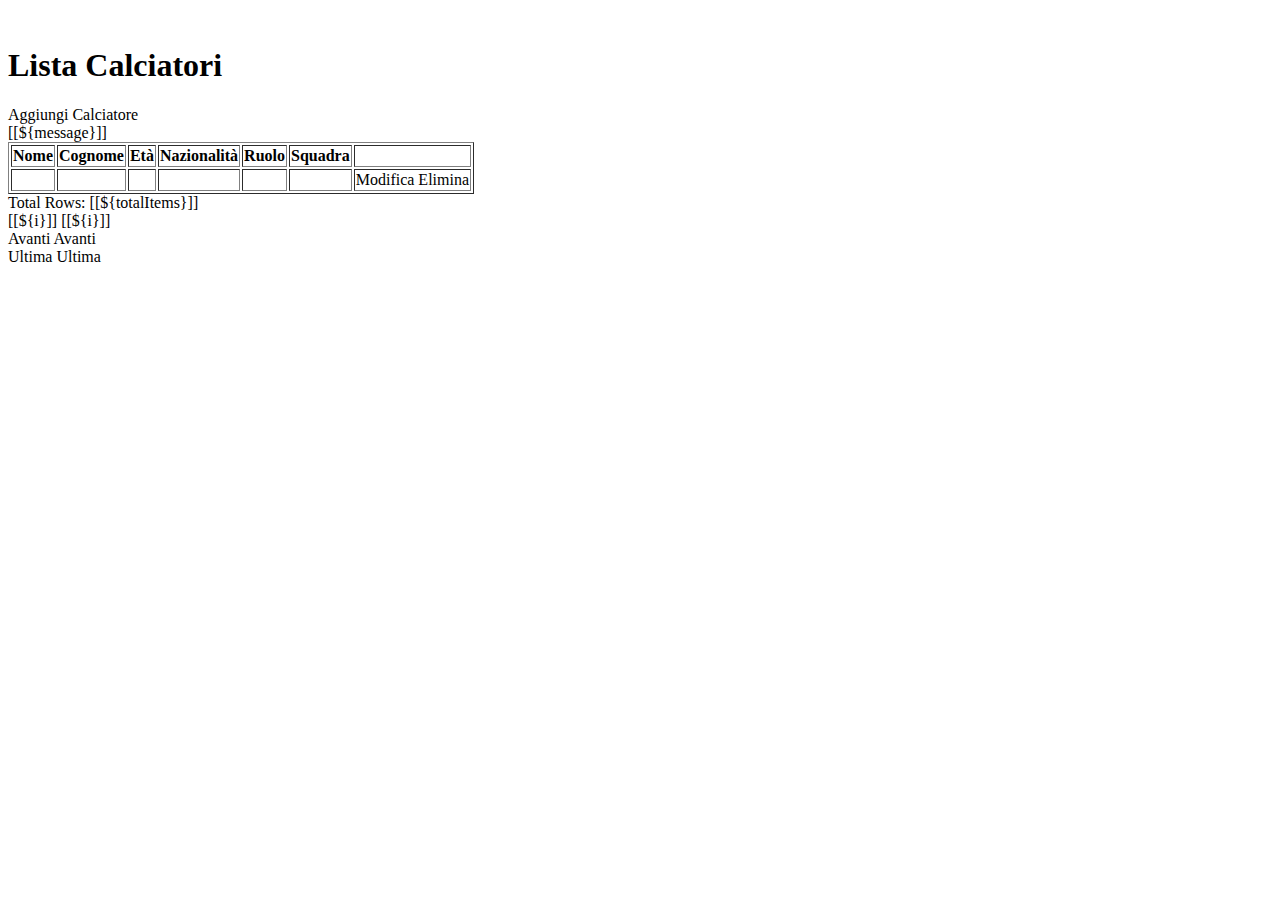
<file: calciatore/src/main/resources/templates/index.html>
<!DOCTYPE html>
<html lang="it" xmlns:th="http://www.thymeleaf.org"
xmlns:sec="http://www.thymeleaf.org/extras/spring-security">
<head>
	<meta charset="UTF-8">
	<title>Lista Calciatori</title>

  <link href="https://cdn.jsdelivr.net/npm/bootstrap@5.0.2/dist/css/bootstrap.min.css"
        rel="stylesheet"
        integrity="sha384-EVSTQN3/azprG1Anm3QDgpJLIm9Nao0Yz1ztcQTwFspd3yD65VohhpuuCOmLASjC"
        crossorigin="anonymous">
</head>
<body>
<head th:insert="header.html"> </head>
<br />
	<div class="container-fluid text-center">
		<div><h1>Lista Calciatori</h1></div>
	</div>
	<div class="m-2 text-center">
		<a th:href = "@{/nuovoCalciatore}" class="btn btn-primary btn-sm mb-3"> Aggiungi Calciatore </a>
	</div>	
	<div th:if="${message}" class="alert alert-success text-center">
		[[${message}]]
	</div>
	<div class="container my-2">
		<table border="1" class = "table table-striped table-responsive-md">
			<thead>
				<tr>
					<th>
						<a th:href="@{'/page/' + ${currentPage} + '?sortField=nome&sortDir=' + ${reverseSortDir}}">
							Nome</a>
					</th>
					<th>
					<a th:href="@{'/page/' + ${currentPage} + '?sortField=cognome&sortDir=' + ${reverseSortDir}}">
							Cognome</a>
					</th>
					<th>
					<a th:href="@{'/page/' + ${currentPage} + '?sortField=eta&sortDir=' + ${reverseSortDir}}">
							Et&agrave;</a>
					</th>
					<th>
					<a th:href="@{'/page/' + ${currentPage} + '?sortField=nazionalita&sortDir=' + ${reverseSortDir}}">
							Nazionalit&agrave;</a>
					</th>
					<th>
					<a th:href="@{'/page/' + ${currentPage} + '?sortField=ruolo&sortDir=' + ${reverseSortDir}}">
							Ruolo</a>
					</th>
					<th>
					<a th:href="@{'/page/' + ${currentPage} + '?sortField=ruolo&sortDir=' + ${reverseSortDir}}">
							Squadra</a>
					</th>
					<th> </th>
				</tr>
			</thead>
			<tbody>
				<tr th:each="calciatore : ${listaCalciatori}">
					<td th:text="${calciatore.nome}"></td>
					<td th:text="${calciatore.cognome}"></td>
					<td th:text="${calciatore.eta}"></td>
					<td th:text="${calciatore.nazionalita}"></td>
					<td th:text="${calciatore.ruolo}"></td>
					<td th:text="${calciatore.squadra.nome}"></td>
					<td> <a th:href="@{/showFormForUpdate/{id}(id=${calciatore.id})}" class="btn btn-primary">Modifica</a>
					    <a th:href="@{/deleteCalciatore/{id}(id=${calciatore.id})}" class="btn btn-danger">Elimina</a>
					</td>
				</tr>
			</tbody>
		</table>
		
		<div th:if = "${totalPages > 1}">
			<div class = "row col-sm-10">
				<div class = "col-sm-2">
					Total Rows: [[${totalItems}]] 
				</div>
				<div class = "col-sm-1">
					<span th:each="i: ${#numbers.sequence(1, totalPages)}">
						<a th:if="${currentPage != i}" th:href="@{'/page/' + ${i}+ '?sortField=' + ${sortField} + '&sortDir=' + ${sortDir}}">[[${i}]]</a>
						<span th:unless="${currentPage != i}">[[${i}]]</span>  &nbsp; &nbsp;
					</span>
				</div>
				<div class = "col-sm-1">
					<a th:if="${currentPage < totalPages}" th:href="@{'/page/' + ${currentPage + 1}+ '?sortField=' + ${sortField} + '&sortDir=' + ${sortDir}}">Avanti</a>
					<span th:unless="${currentPage < totalPages}">Avanti</span>
				</div>
				
				 <div class="col-sm-1">
    				<a th:if="${currentPage < totalPages}" th:href="@{'/page/' + ${totalPages}+ '?sortField=' + ${sortField} + '&sortDir=' + ${sortDir}}">Ultima</a>
					<span th:unless="${currentPage < totalPages}">Ultima</span>
   				 </div>
			</div>
		</div>
	</div>
</body>
<!-- <head th:insert="footer.html"> </head>
 --></html>
</file>
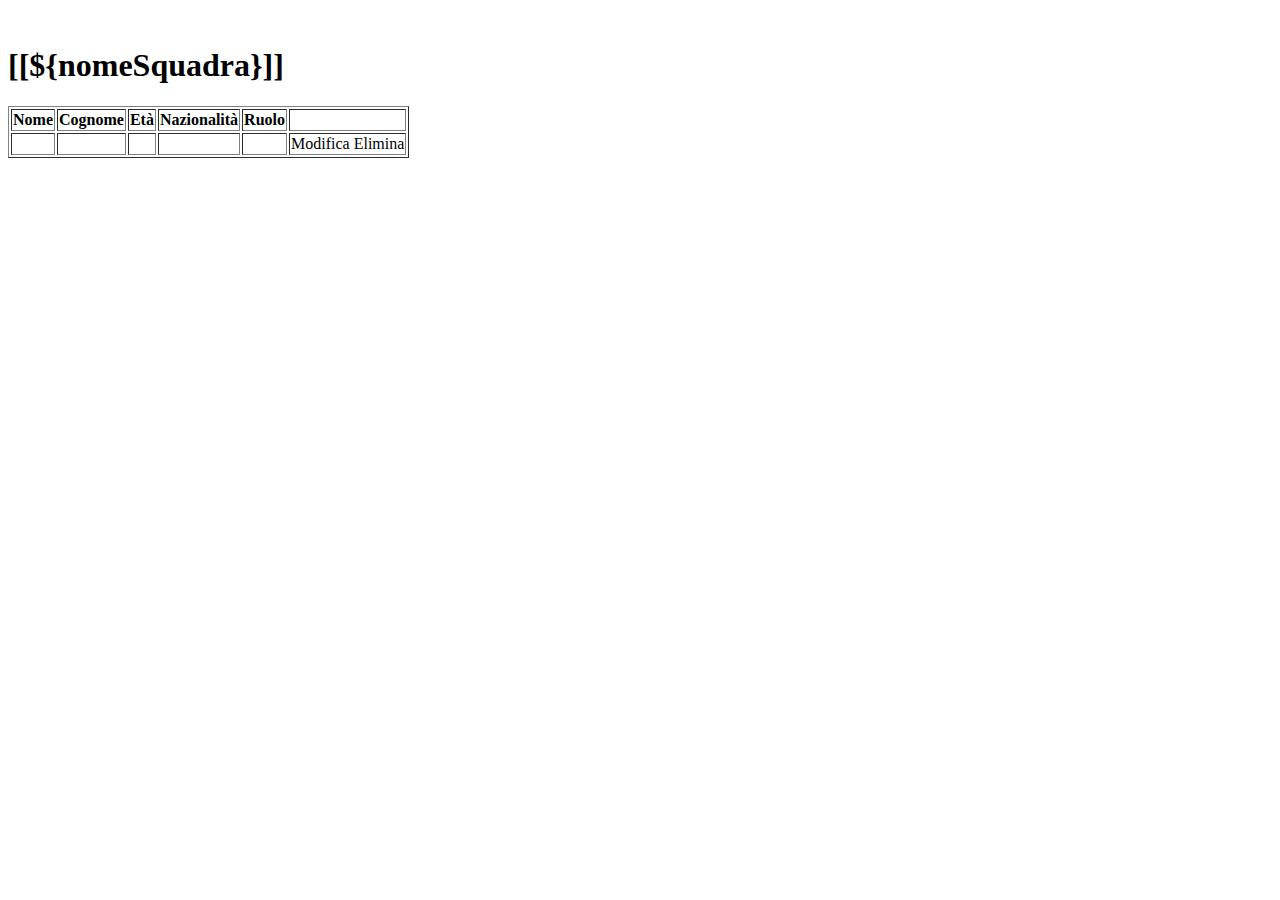
<file: calciatore/src/main/resources/templates/listaCalciatoriSquadra.html>
<!DOCTYPE html>
<html lang="en" xmlns:th="http://www.thymeleaf.org">
<head>
	<meta charset="ISO-8859-1">
	<title>Lista Calciatori</title>

  <link href="https://cdn.jsdelivr.net/npm/bootstrap@5.0.2/dist/css/bootstrap.min.css"
        rel="stylesheet"
        integrity="sha384-EVSTQN3/azprG1Anm3QDgpJLIm9Nao0Yz1ztcQTwFspd3yD65VohhpuuCOmLASjC"
        crossorigin="anonymous">
</head>
<body>
<head th:insert="header.html"> </head>
<br />
	<div class="container-fluid text-center">
		<div><h1>[[${nomeSquadra}]]</h1></div>
	</div>
	<div class="container my-2">
		<table border="1" class = "table table-striped table-responsive-md">
			<thead>
				<tr>
					<th>
							Nome
					</th>
					<th>
							Cognome
					</th>
					<th>
							Et&agrave;
					</th>
					<th>
							Nazionalit&agrave;
					</th>
					<th>
							Ruolo
					</th>			
					<th> </th>
				</tr>
			</thead>
			<tbody>
				<tr th:each="calciatore : ${listaCalciatoriBySquadra}">
					<td th:text="${calciatore.nome}"></td>
					<td th:text="${calciatore.cognome}"></td>
					<td th:text="${calciatore.eta}"></td>
					<td th:text="${calciatore.nazionalita}"></td>
					<td th:text="${calciatore.ruolo}"></td>			
					<td> <a th:href="@{/showFormForUpdate/{id}(id=${calciatore.id})}" class="btn btn-primary">Modifica</a>
					    <a th:href="@{/deleteCalciatore/{id}(id=${calciatore.id})}" class="btn btn-danger">Elimina</a>
					</td>
				</tr>
			</tbody>
		</table>
		
		
	</div>
</body>
<!-- <head th:insert="footer.html"> </head>
 --></html>
</file>
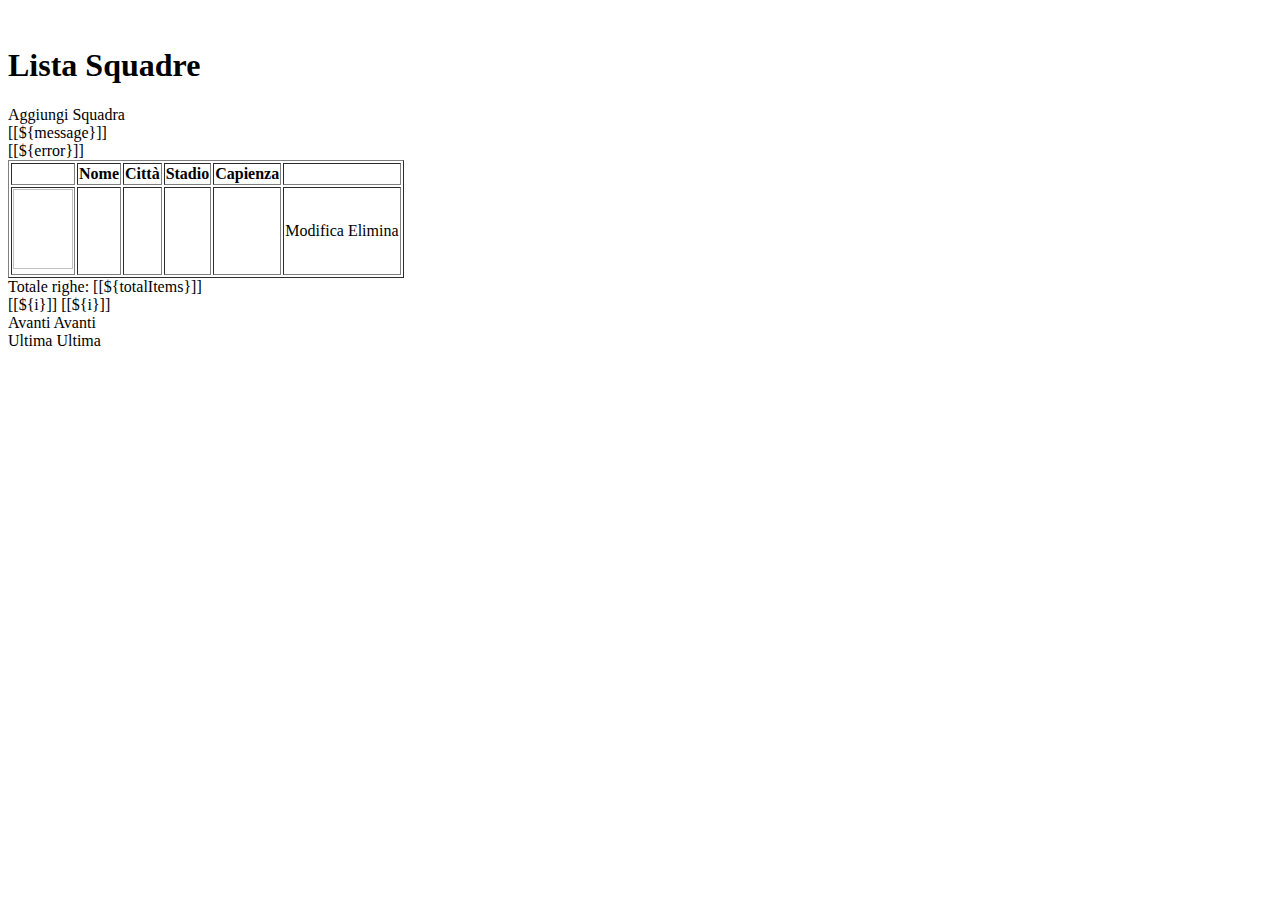
<file: calciatore/src/main/resources/templates/listaSquadre.html>
<!DOCTYPE html>
<html lang="en" xmlns:th="http://www.thymeleaf.org">
<head>
	<meta charset="ISO-8859-1">
	<title>Lista Calciatori</title>

  <link href="https://cdn.jsdelivr.net/npm/bootstrap@5.0.2/dist/css/bootstrap.min.css"
        rel="stylesheet"
        integrity="sha384-EVSTQN3/azprG1Anm3QDgpJLIm9Nao0Yz1ztcQTwFspd3yD65VohhpuuCOmLASjC"
        crossorigin="anonymous">
</head>
<body>
<head th:insert="header.html"> </head>
<br />
	<div class="container-fluid text-center">
		<div><h1>Lista Squadre</h1></div>
	</div>
	<div class="m-2 text-center">
		<a th:href = "@{/nuovaSquadra}" class="btn btn-primary btn-sm mb-3"> Aggiungi Squadra </a>
	</div>	
	<div th:if="${message}" class="alert alert-success text-center">
		[[${message}]]
	</div>
	<div th:if="${error}" class="alert alert-danger text-center">
		[[${error}]]
	</div>
	<div class="container my-2">
		<table border="1" class = "table table-striped table-responsive-md">
			<thead>
				<tr>
					<th>
						
					</th>
					<th>
						<a th:href="@{'/pageSquadre/' + ${currentPage} + '?sortField=nome&sortDir=' + ${reverseSortDir}}">
							Nome</a>
					</th>
					<th>
					<a th:href="@{'/pageSquadre/' + ${currentPage} + '?sortField=citta&sortDir=' + ${reverseSortDir}}">
							Citt&agrave;</a>
					</th>
					<th>
					<a th:href="@{'/pageSquadre/' + ${currentPage} + '?sortField=stadio&sortDir=' + ${reverseSortDir}}">
							Stadio</a>
					</th>
					<th>
					<a th:href="@{'/pageSquadre/' + ${currentPage} + '?sortField=capienza&sortDir=' + ${reverseSortDir}}">
							Capienza</a>
					</th>					
					<th> </th>
				</tr>
			</thead>
			<tbody>
				<tr th:each="squadra : ${listaSquadre}">
						<th><img alt="" th:src="*{'data:image/png;base64,'+images.get(squadra.files.id)}" style="width: 60px; height: 80px;"></th>
					<td>
						<a th:href="@{/listaCalciatoriBySquadra/{id}(id=${squadra.id})}" th:text="${squadra.nome}"></a>
					</td>
					<td th:text="${squadra.citta}"></td>
					<td th:text="${squadra.stadio}"></td>
					<td th:text="${squadra.capienza}"></td>
					<td> <a th:href="@{/updateSquadra/{id}(id=${squadra.id})}" class="btn btn-primary">Modifica</a>
					    <a th:href="@{/deleteSquadra/{id}(id=${squadra.id})}" class="btn btn-danger">Elimina</a>			
					</td>
				</tr>
			</tbody>
		</table>
		
		<div th:if = "${totalPages > 1}">
			<div class = "row col-sm-10">
				<div class = "col-sm-2">
					Totale righe: [[${totalItems}]] 
				</div>
				<div class = "col-sm-1">
					<span th:each="i: ${#numbers.sequence(1, totalPages)}">
						<a th:if="${currentPage != i}" th:href="@{'/pageSquadre/' + ${i}+ '?sortField=' + ${sortField} + '&sortDir=' + ${sortDir}}">[[${i}]]</a>
						<span th:unless="${currentPage != i}">[[${i}]]</span>  &nbsp; &nbsp;
					</span>
				</div>
				<div class = "col-sm-1">
					<a th:if="${currentPage < totalPages}" th:href="@{'/pageSquadre/' + ${currentPage + 1}+ '?sortField=' + ${sortField} + '&sortDir=' + ${sortDir}}">Avanti</a>
					<span th:unless="${currentPage < totalPages}">Avanti</span>
				</div>
				
				 <div class="col-sm-1">
    				<a th:if="${currentPage < totalPages}" th:href="@{'/pageSquadre/' + ${totalPages}+ '?sortField=' + ${sortField} + '&sortDir=' + ${sortDir}}">Ultima</a>
					<span th:unless="${currentPage < totalPages}">Ultima</span>
   				 </div>
			</div>
		</div>
	</div>
</body>
<!-- <head th:insert="footer.html"> </head>
 --></html>
</file>
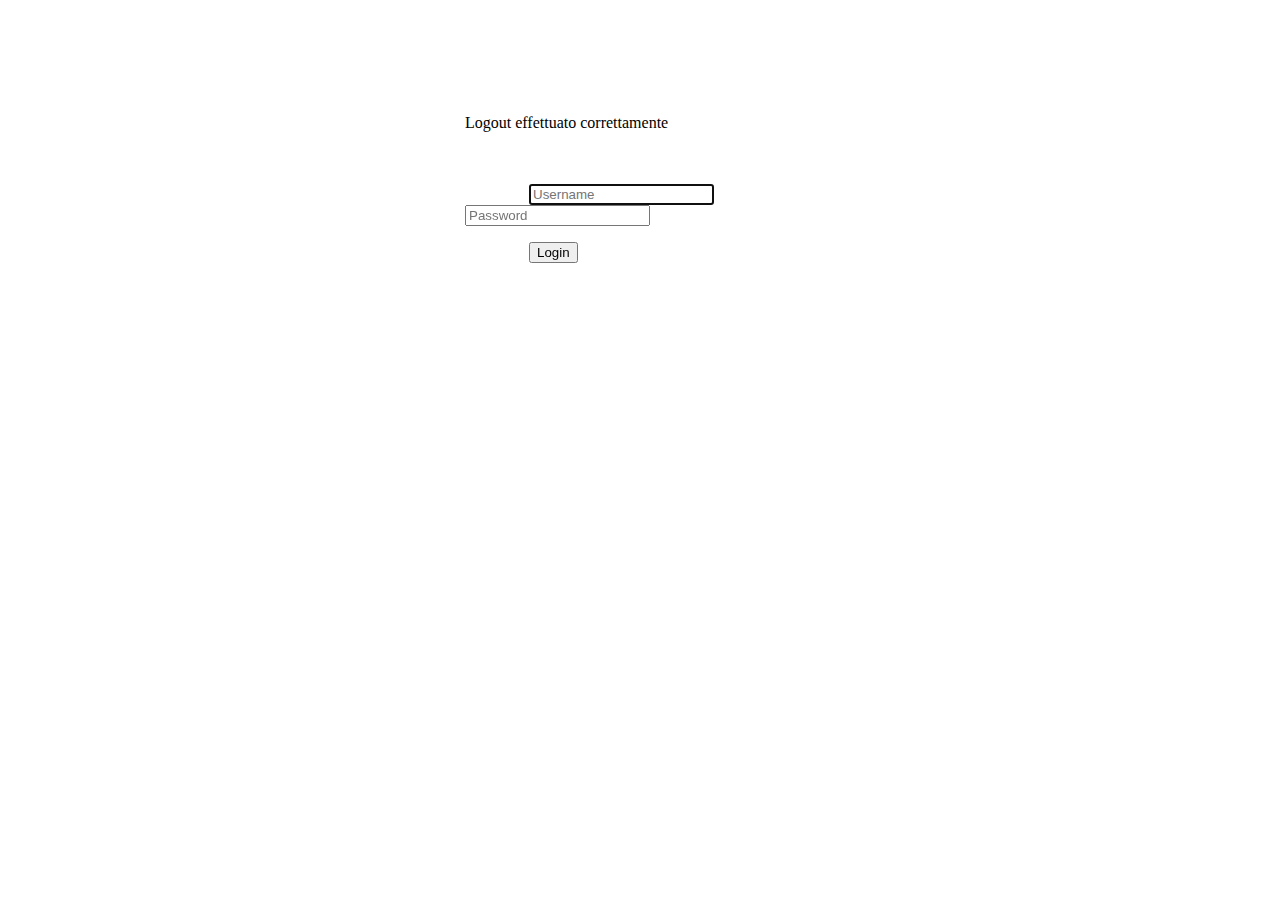
<file: calciatore/src/main/resources/templates/login.html>
<!DOCTYPE html>
<html lang="it" xmlns:th="http://www.thymeleaf.org">
<head>
	<meta charset="UTF-8">
	<title>Lista Calciatori</title>

  <link href="https://cdn.jsdelivr.net/npm/bootstrap@5.0.2/dist/css/bootstrap.min.css"
        rel="stylesheet"
        integrity="sha384-EVSTQN3/azprG1Anm3QDgpJLIm9Nao0Yz1ztcQTwFspd3yD65VohhpuuCOmLASjC"
        crossorigin="anonymous">
</head>
<body>
<head th:insert="header.html"> </head>
 <div class="container text-center" >
 	 <div>
		<img th:src="@{/images/milan.png}" class="rounded-circle">
	</div> 
    <form th:action="@{/login}" method="post" style="max-width: 350px; margin: 0 auto;">
          
        <div th:if="${param.logout}">
            <p class="text-warning">Logout effettuato correttamente</p>
        </div>
         
        <div class="border border-secondary p-3 rounded">
                <input type="text" name="username" class="form-control" placeholder="Username" required autofocus/>
                <input type="password" name="password" class="form-control" placeholder="Password" required />
            <p class="text-center">
                <input type="submit" value="Login" class="btn btn-primary center" />
            </p>
        </div>
    </form>      
</div>
</body>
</html>
</file>
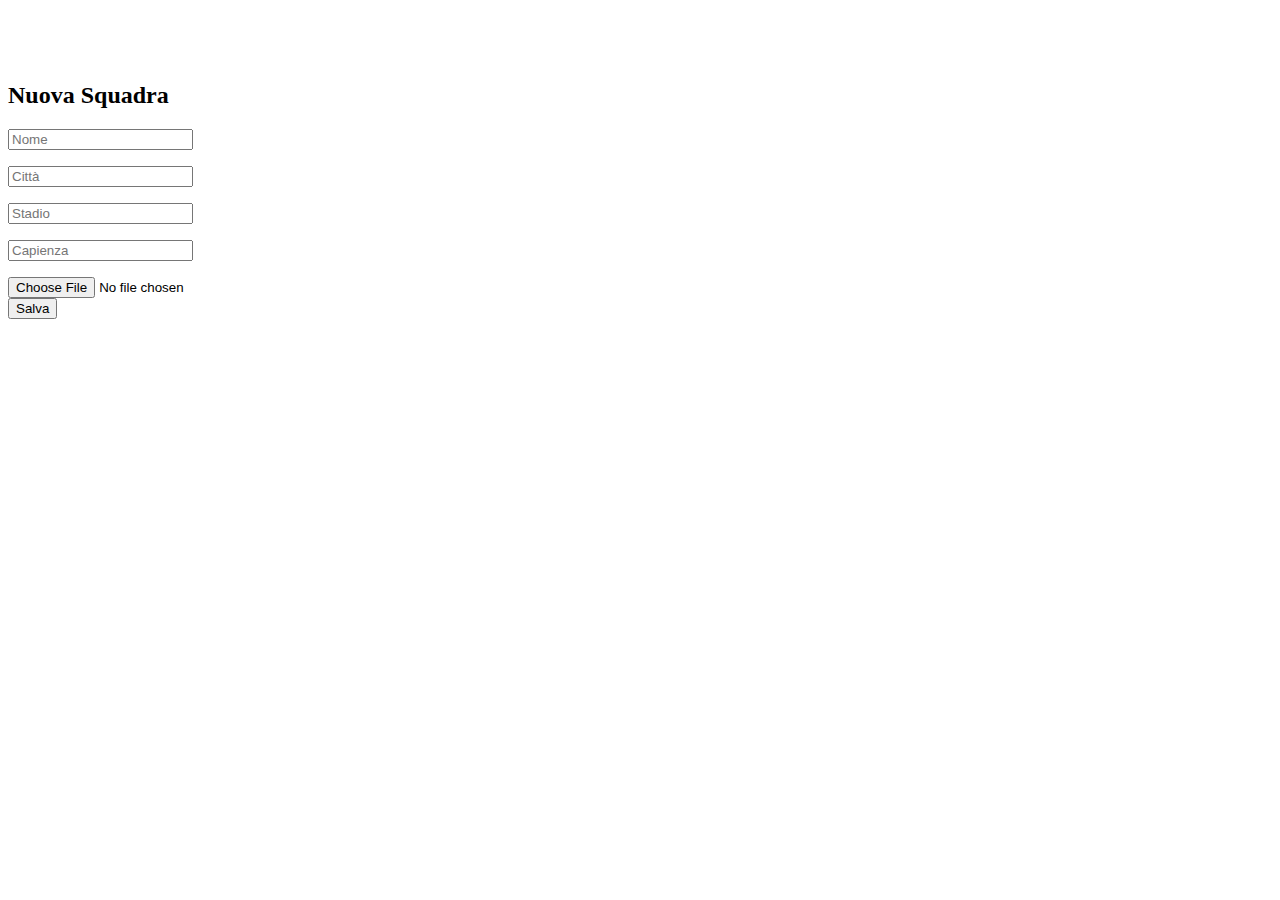
<file: calciatore/src/main/resources/templates/nuovaSquadra.html>
<!DOCTYPE html>
<html lang="en"
  xmlns:th="http://www.thymeleaf.org"
>
<head>
    <meta charset="UTF-8">
    <title>Crea nuova squadra</title>
  <link href="https://cdn.jsdelivr.net/npm/bootstrap@5.0.2/dist/css/bootstrap.min.css"
        rel="stylesheet"
        integrity="sha384-EVSTQN3/azprG1Anm3QDgpJLIm9Nao0Yz1ztcQTwFspd3yD65VohhpuuCOmLASjC"
        crossorigin="anonymous">
</head>
<body>
<head th:insert="header.html"> </head>
<br /><br /><br />
<div class="container">
  <div class="row col-md-8 offset-md-2">
    <div class="card">
      <div class="card-header">
          <h2 class="text-center">Nuova Squadra</h2>
      </div>
       <div class="card-body">
          <form method="post" role="form" th:action="@{/salvaSquadra}" th:object="${squadra}" enctype="multipart/form-data">
            <div class="form-group mb-3">
              <input class="form-control" id="nome" name="nome"
                      placeholder="Nome" th:field="*{nome}" type="text"/>
             	 <p th:errors = "*{nome}" class="text-danger" th:if="${#fields.hasErrors('nome')}"></p>
            </div>
   			<div class="form-group mb-3">
              <input class="form-control" id="citta" name="citta"
                      placeholder="Citt&agrave;" th:field="*{citta}" type="text"/>
             	 <p th:if="${#fields.hasErrors('citta')}" th:errors = "*{citta}" class="text-danger"></p>
            </div>
            <div class="form-group mb-3">
              <input class="form-control" id="stadio" name="stadio"
                      placeholder="Stadio" th:field="*{stadio}" type="text"/>
             	 <p th:if="${#fields.hasErrors('stadio')}" th:errors = "*{stadio}" class="text-danger"></p>
            </div>
       		<div class="form-group mb-3">
              <input class="form-control" id="capienza" name="capienza"
                      placeholder="Capienza" th:field="*{capienza}" type="number"/>
            	  <p th:if="${#fields.hasErrors('capienza')}" th:errors = "*{capienza}" class="text-danger"></p>
            </div>
             <div class="custom-file mb-3">
                 <input type="file" name="file" id="logoSquadra" class="form-control">
                 <label class="custom-file-label" for="logoSquadra"></label>
                 <!-- <p th:if="${#fields.hasErrors('files')}" th:errors = "*{files}" class="text-danger"></p> -->
            </div> 
            <div class="form-group">
              <button class="btn btn-primary" type="submit">Salva</button>
             
            </div>
          </form>
      </div>
    </div>
  </div>
</div>
	<script src="https://ajax.googleapis.com/ajax/libs/jquery/1.12.4/jquery.min.js"></script>
	<script src="../static/js/bootstrap.js" th:href="@{/js/bootstrap.js}"></script>
</body>
</html>
</file>
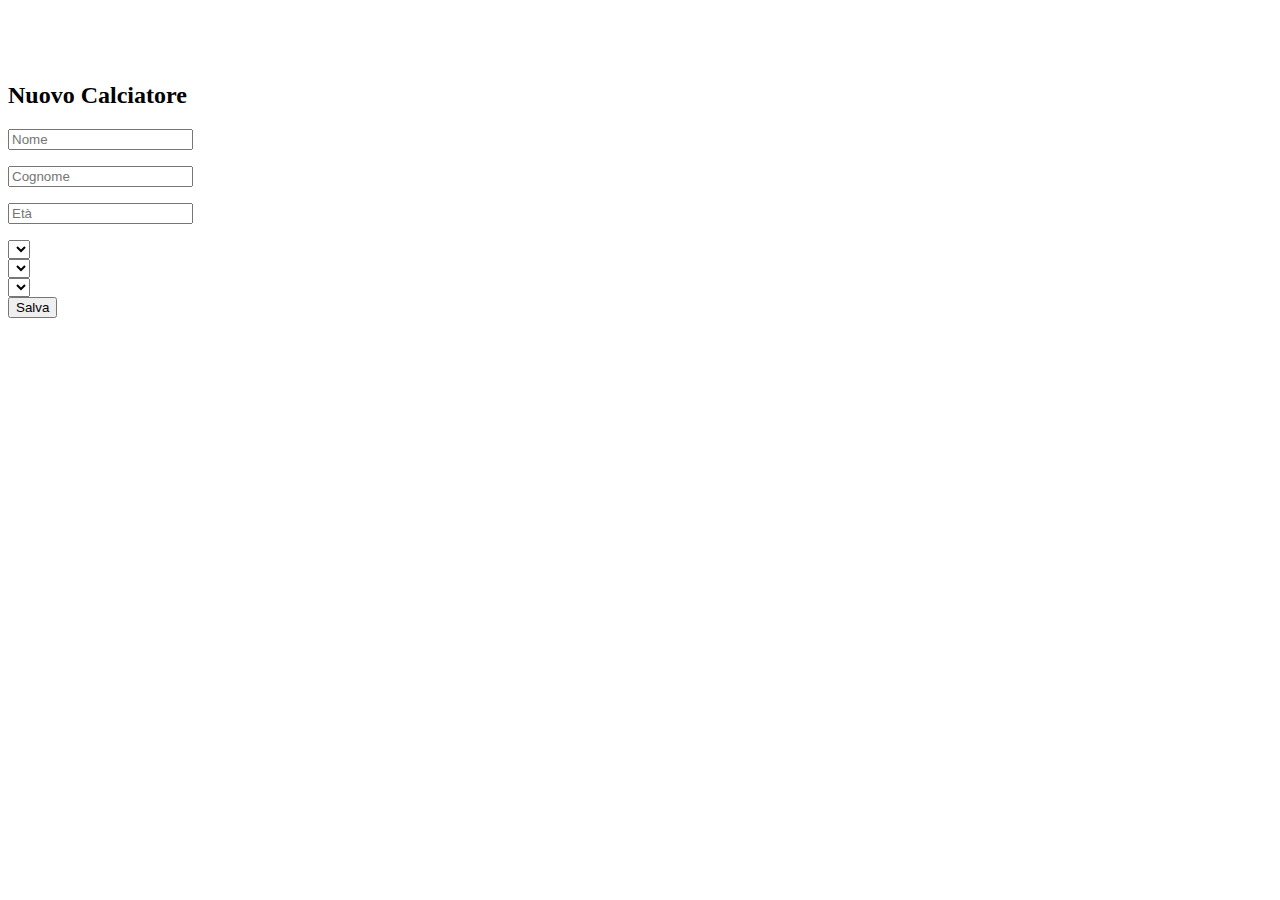
<file: calciatore/src/main/resources/templates/nuovoCalciatore.html>
<!DOCTYPE html>
<html lang="en"
  xmlns:th="http://www.thymeleaf.org"
>
<head>
    <meta charset="UTF-8">
    <title>Aggiungi calciatore</title>
  <link href="https://cdn.jsdelivr.net/npm/bootstrap@5.0.2/dist/css/bootstrap.min.css"
        rel="stylesheet"
        integrity="sha384-EVSTQN3/azprG1Anm3QDgpJLIm9Nao0Yz1ztcQTwFspd3yD65VohhpuuCOmLASjC"
        crossorigin="anonymous">
</head>
<body>
<head th:insert="header.html"> </head>
<br /><br /><br />
<div class="container">
  <div class="row col-md-8 offset-md-2">
    <div class="card">
      <div class="card-header">
          <h2 class="text-center">Nuovo Calciatore</h2>
      </div>
       <div class="card-body">
          <form method="post" role="form" th:action="@{/salvaCalciatore}" th:object="${calciatore}">
            <div class="form-group mb-3">
              <input class="form-control" id="nome" name="nome"
                      placeholder="Nome" th:field="*{nome}" type="text"/>
              <p th:errors = "*{nome}" class="text-danger" th:if="${#fields.hasErrors('nome')}"></p>
            </div>
   			<div class="form-group mb-3">
              <input class="form-control" id="cognome" name="cognome"
                      placeholder="Cognome" th:field="*{cognome}" type="text"/>
              <p th:if="${#fields.hasErrors('cognome')}" th:errors = "*{cognome}" class="text-danger"></p>
            </div>
   			<div class="form-group mb-3">
              <input class="form-control" id="eta" name="eta"
                      placeholder="Et&agrave;" th:field="*{eta}" type="number"/>
              <p th:if="${#fields.hasErrors('eta')}" th:errors = "*{eta}" class="text-danger" ></p>
            </div>            
             <div class="form-group mb-3">
            	<select class="form-control" th:field="*{nazionalita}" id="nazionalita">
				     <option th:each="nazione : ${session.listaNazioni}" th:value="${nazione}" th:text="${nazione}"></option>
				</select>
			</div>
            
   			<div class="form-group mb-3">
              <select class="form-control" th:field="*{ruolo}">
			    <option th:value="'Portiere'" th:text="Portiere"></option>
			    <option th:value="'Difensore'" th:text="Difensore"></option>
			    <option th:value="'Centrocampista'" th:text="Centrocampista"></option>
			    <option th:value="'Attaccante'" th:text="Attaccante"></option>
			  </select>
            </div>
            
            <div class="form-group mb-3">
            	<select class="form-control" th:field="*{squadra.id}" id="squadra">
				     <option th:each="squadra : ${listaSquadre}" th:value="${squadra.id}" th:text="${squadra.nome}"></option>
				</select>
			</div>
         
            <div class="form-group">
              <button class="btn btn-primary" type="submit">Salva</button>
             
            </div>
          </form>
      </div>
    </div>
  </div>
</div>
	<script src="https://ajax.googleapis.com/ajax/libs/jquery/1.12.4/jquery.min.js"></script>
	<script src="../static/js/bootstrap.js" th:href="@{/js/bootstrap.js}"></script>
</body>
</html>
</file>
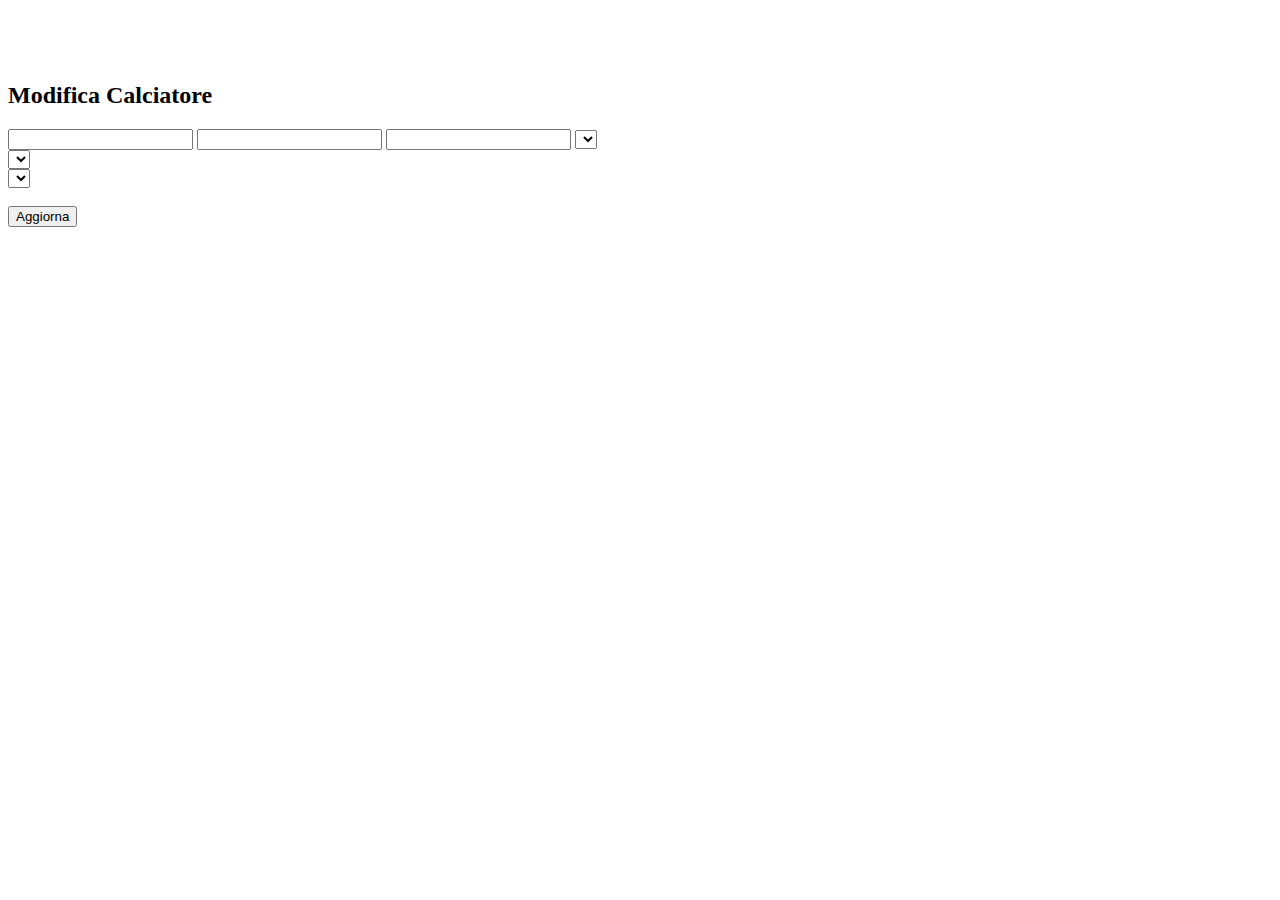
<file: calciatore/src/main/resources/templates/updateCalciatore.html>
<!DOCTYPE html>
<html lang="en"
  xmlns:th="http://www.thymeleaf.org"
>
<head>
    <meta charset="UTF-8">
    <title>Registration and Login System</title>
  <link href="https://cdn.jsdelivr.net/npm/bootstrap@5.0.2/dist/css/bootstrap.min.css"
        rel="stylesheet"
        integrity="sha384-EVSTQN3/azprG1Anm3QDgpJLIm9Nao0Yz1ztcQTwFspd3yD65VohhpuuCOmLASjC"
        crossorigin="anonymous">
</head>
<body>
<head th:insert="header.html"> </head>
<br /><br /><br />
<div class="container">
  <div class="row col-md-8 offset-md-2">
    <div class="card">
      <div class="card-header">
          <h2 class="text-center">Modifica Calciatore</h2>
      </div>
       <div class="card-body">
		<form action="#" th:action="@{/updateCalciatore}" th:object="${calciatore}"
			method="POST">
			
			<!-- Add hidden form field to handle update -->
			<input type="hidden" th:field="*{id}" />
			
				<input type="text" th:field="*{nome}" class="form-control mb-4 col-4">				
				<input type="text" th:field="*{cognome}" class="form-control mb-4 col-4">				
				<input type="number" th:field="*{eta}" class="form-control mb-4 col-4">
				 <select class="form-control" th:field="*{nazionalita}" >
				     <option th:each="nazione : ${session.listaNazioni}" th:value="${nazione}" th:text="${nazione}"></option>
				</select><br/>
				 <select class="form-control" th:field="*{ruolo}">
				    <option th:value="'Portiere'" th:text="Portiere"></option>
				    <option th:value="'Difensore'" th:text="Difensore"></option>
				    <option th:value="'Centrocampista'" th:text="Centrocampista"></option>
				    <option th:value="'Attaccante'" th:text="Attaccante"></option>
				</select><br/>
				<select class="form-control" th:field="*{squadra.id}">
				     <option th:each="squadra : ${session.listaSquadre}" th:value="${squadra.id}" th:text="${squadra.nome}"></option>
				</select>
				 <div class="form-group">
				 <br/>
	              <button class="btn btn-primary" type="submit">Aggiorna</button>
	            </div>
		</form>
		</div>
		</div>
		</div>
	</div>
</body>
</html>
</file>
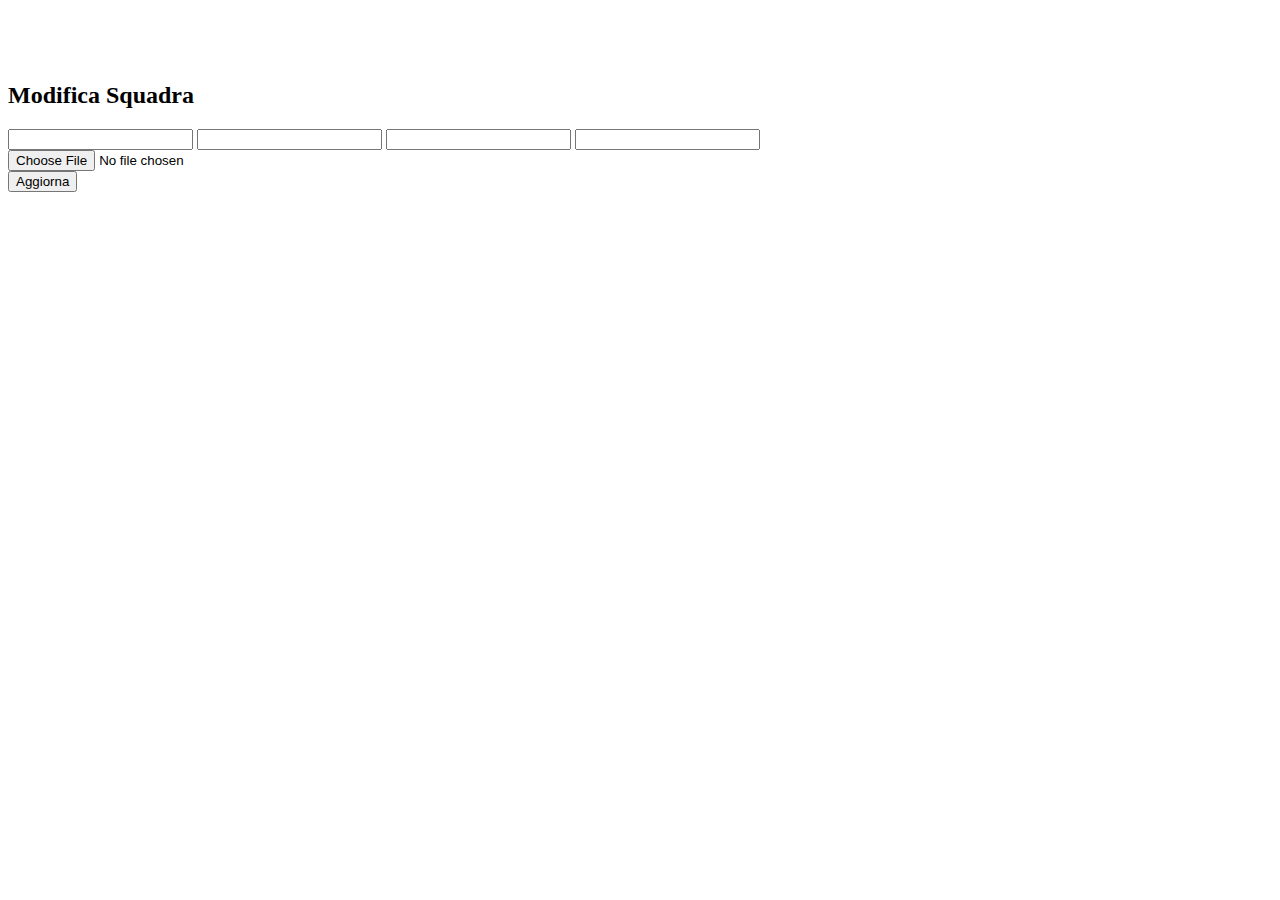
<file: calciatore/src/main/resources/templates/updateSquadra.html>
<!DOCTYPE html>
<html lang="en"
  xmlns:th="http://www.thymeleaf.org"
>
<head>
    <meta charset="UTF-8">
    <title>Registration and Login System</title>
  <link href="https://cdn.jsdelivr.net/npm/bootstrap@5.0.2/dist/css/bootstrap.min.css"
        rel="stylesheet"
        integrity="sha384-EVSTQN3/azprG1Anm3QDgpJLIm9Nao0Yz1ztcQTwFspd3yD65VohhpuuCOmLASjC"
        crossorigin="anonymous">
</head>
<body>
<head th:insert="header.html"> </head>
<br /><br /><br />
<div class="container">
  <div class="row col-md-8 offset-md-2">
    <div class="card">
      <div class="card-header">
          <h2 class="text-center">Modifica Squadra</h2>
      </div>
       <div class="card-body">
		<form action="#" th:action="@{/updateSquadra}" th:object="${squadra}" enctype="multipart/form-data" method="POST">
			
			<!-- Add hidden form field to handle update -->
			<input type="hidden" th:field="*{id}" />
			
				<input type="text" th:field="*{nome}" class="form-control mb-4 col-4">				
				<input type="text" th:field="*{citta}" class="form-control mb-4 col-4">				
				<input type="text" th:field="*{stadio}" class="form-control mb-4 col-4">
				<input type="number" th:field="*{capienza}" class="form-control mb-4 col-4">
				<div class="custom-file mb-3">
                 <input type="file" name="file" id="logoSquadra" class="form-control">
                 <label class="custom-file-label" for="logoSquadra"></label>
           	     </div>
				 <div class="form-group">
	              <button class="btn btn-primary" type="submit">Aggiorna</button>
	            </div>
		</form>
		</div>
		</div>
		</div>
	</div>
</body>
</html>
</file>
